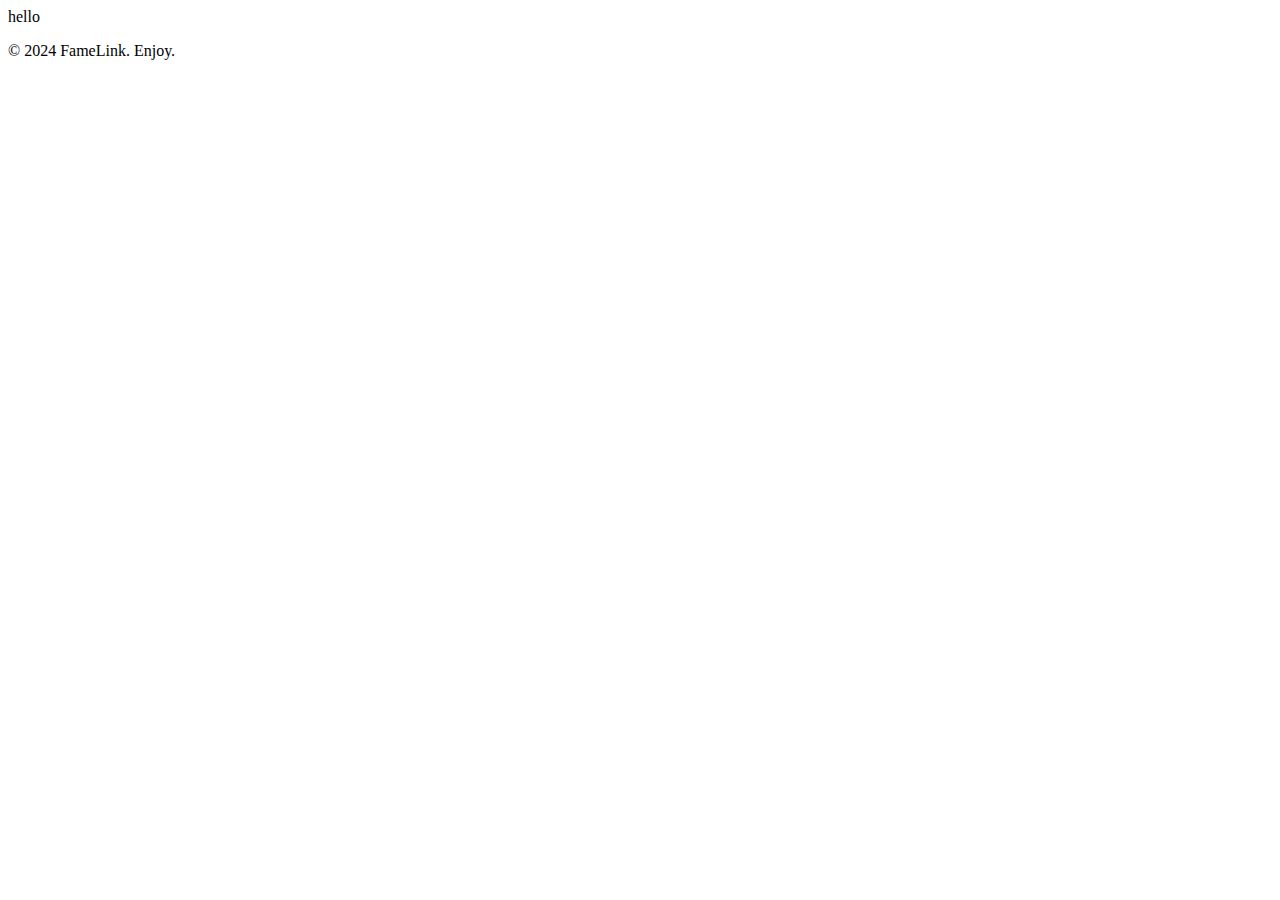
<file: templates/index.html>
<!DOCTYPE html>
<html lang="en">
    <head>
        <meta charset="UTF-8">
        <meta http-equiv="X-UA-Compatible" content="IE=edge">
        <meta name="viewport" content="width=device-width, initial-scale=1.0">
        
        <title>FameLink | {{ title }}</title>

    </head>
<body>
    hello 
</body>

<footer class="footercontainer">
    <div class="footer__columns">
        <div class="footer__copyrights">
            <p>&copy; 2024 FameLink. Enjoy.</p>
        </div>
    </div>
</footer>
</html>
</file>
